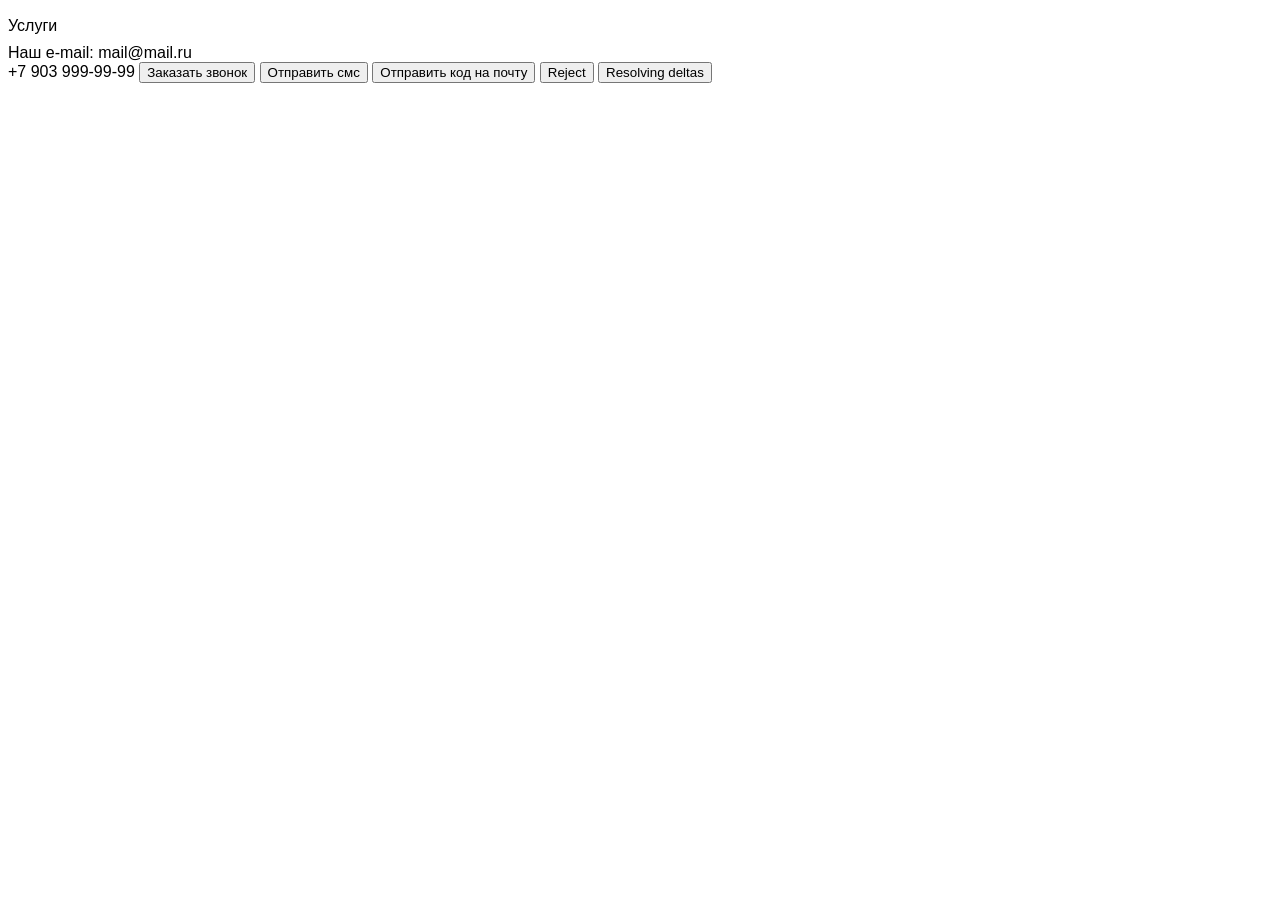
<file: app/index.html>
<!DOCTYPE html>
<html>
<head>
    <meta charset='utf-8'>
    <meta http-equiv='X-UA-Compatible' content='IE=edge'>
    <title>Смарт-Экспресс — сайт будет </title>
    <meta name='viewport' content='width=device-width, initial-scale=1'>
    <link rel='stylesheet' type='text/css' media='screen' href='css/main.css'>
    <script src='js/jquery-3.6.0.min.js'></script>
    <script src='js/main.js'></script>
</head>
<body>
    <header>
        <nav>
            <a href="#services">Услуги</a>
        
        </nav>
        <div>
            Наш e-mail: <a herf-"mailto:mail@mail.ru">mail@mail.ru</a>
        </div>
        <div>
            <a href="tel:+79039999999">+7 903 999-99-99</a>
            <button>Заказать звонок</button>
            <button>Отправить смс</button>
            <button>Отправить код на почту</button>
            <button>Reject</button>
            <button>Resolving deltas</button>
            
        </div>
    </header>
</body>
</html>
</file>
<file: app/css/main.css>
* {
    font-family: Arial, Helvetica, sans-serif;
}

html, body {
<<<<<<< Updated upstream

=======
       margin: 0;
>>>>>>> Stashed changes
    padding: 0;
    height: 100%;
}

h1 {
    font-size: 36px;
    color: #232323;
    margin: 0;
    text-align: center;
}

nav {
    height: 36px;
    display: flex;
    justify-content: space-between;
    align-items: center;
}

a {
    text-decoration: none;
    color: black;
}

a:hover {
    text-decoration: underline;
}
</file>
